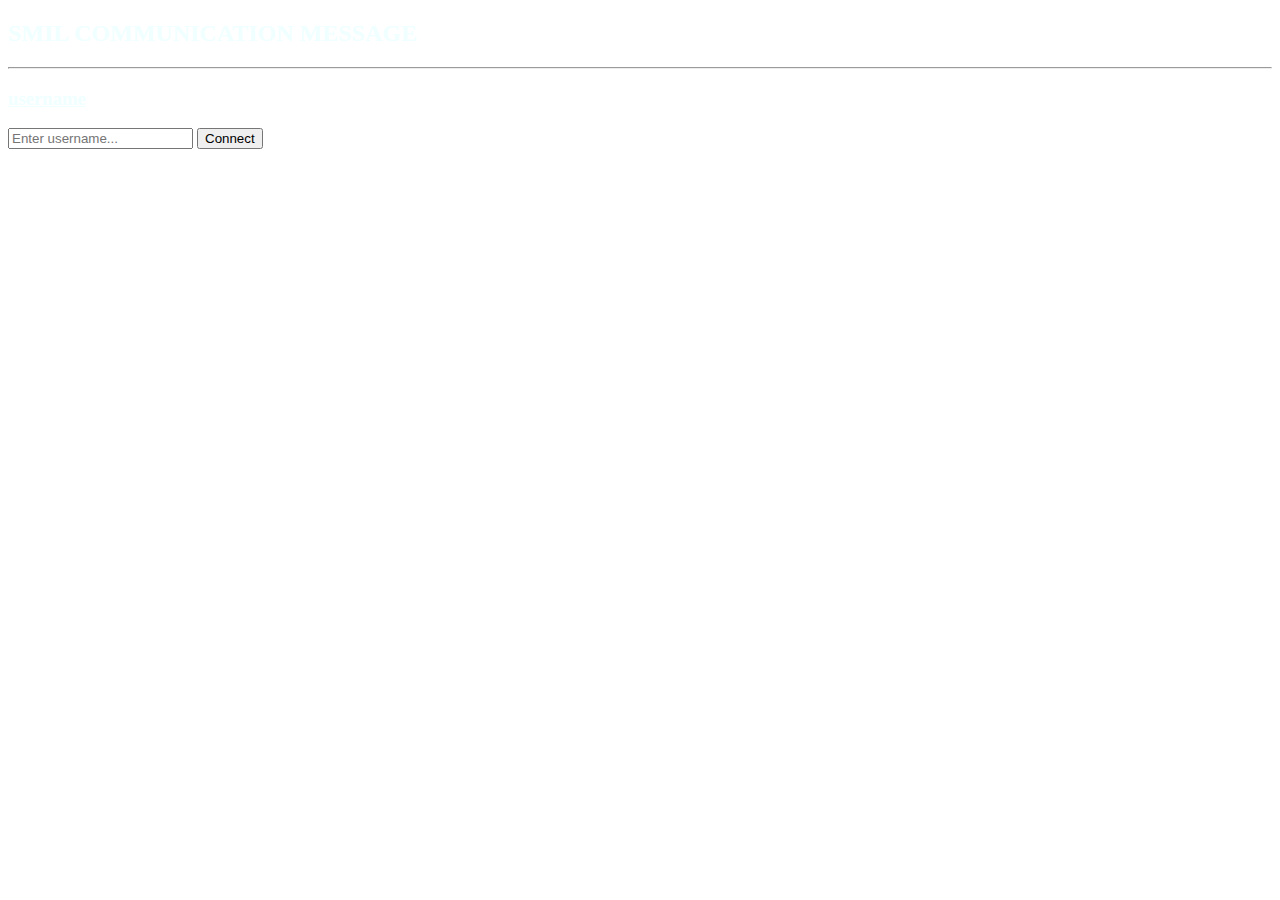
<file: public/index.html>
<!doctype html>
<html lang="en">

<head>
  <!-- Required meta tags -->
  <meta charset="utf-8">
  <meta name="viewport" content="width=device-width, initial-scale=1, shrink-to-fit=no">

  <!-- Bootstrap CSS -->
  <link rel="stylesheet" href="https://cdn.jsdelivr.net/npm/bootstrap@4.6.1/dist/css/bootstrap.min.css"
    integrity="sha384-zCbKRCUGaJDkqS1kPbPd7TveP5iyJE0EjAuZQTgFLD2ylzuqKfdKlfG/eSrtxUkn" crossorigin="anonymous">

  <title>SMIL COMMUNICATION MESSAGE</title>
</head>

<body
  style="background: url(https://images.unsplash.com/photo-1576919228236-a097c32a5cd4?ixlib=rb-1.2.1&ixid=MnwxMjA3fDB8MHxwaG90by1wYWdlfHx8fGVufDB8fHx8&auto=format&fit=crop&w=1770&q=80);">

  <h2 class="mt-5 text-center" style="color: azure;">SMIL COMMUNICATION MESSAGE</h2>
  <hr>
  <div class="col-7 mx-auto mt-3 container">
    <form action="./console.html" method="get">
      <div class="form-group text-center col-5 mx-auto">
        <h3 class="font-italic" style="color: azure;"><label for="username"><u>username</u> </label> </h3>
        <input type="text" class="form-control " name="username" id="username" placeholder="Enter username..."
          required />
        <button type="submit" class="btn btn-success mt-2">Connect</button>
      </div>
    </form>
  </div>



  <!-- Option 1: jQuery and Bootstrap Bundle (includes Popper) -->
  <script src="https://cdn.jsdelivr.net/npm/jquery@3.5.1/dist/jquery.slim.min.js"
    integrity="sha384-DfXdz2htPH0lsSSs5nCTpuj/zy4C+OGpamoFVy38MVBnE+IbbVYUew+OrCXaRkfj" crossorigin="anonymous">
  </script>
  <script src="https://cdn.jsdelivr.net/npm/bootstrap@4.6.1/dist/js/bootstrap.bundle.min.js"
    integrity="sha384-fQybjgWLrvvRgtW6bFlB7jaZrFsaBXjsOMm/tB9LTS58ONXgqbR9W8oWht/amnpF" crossorigin="anonymous">
  </script>
</body>

</html>
</file>
